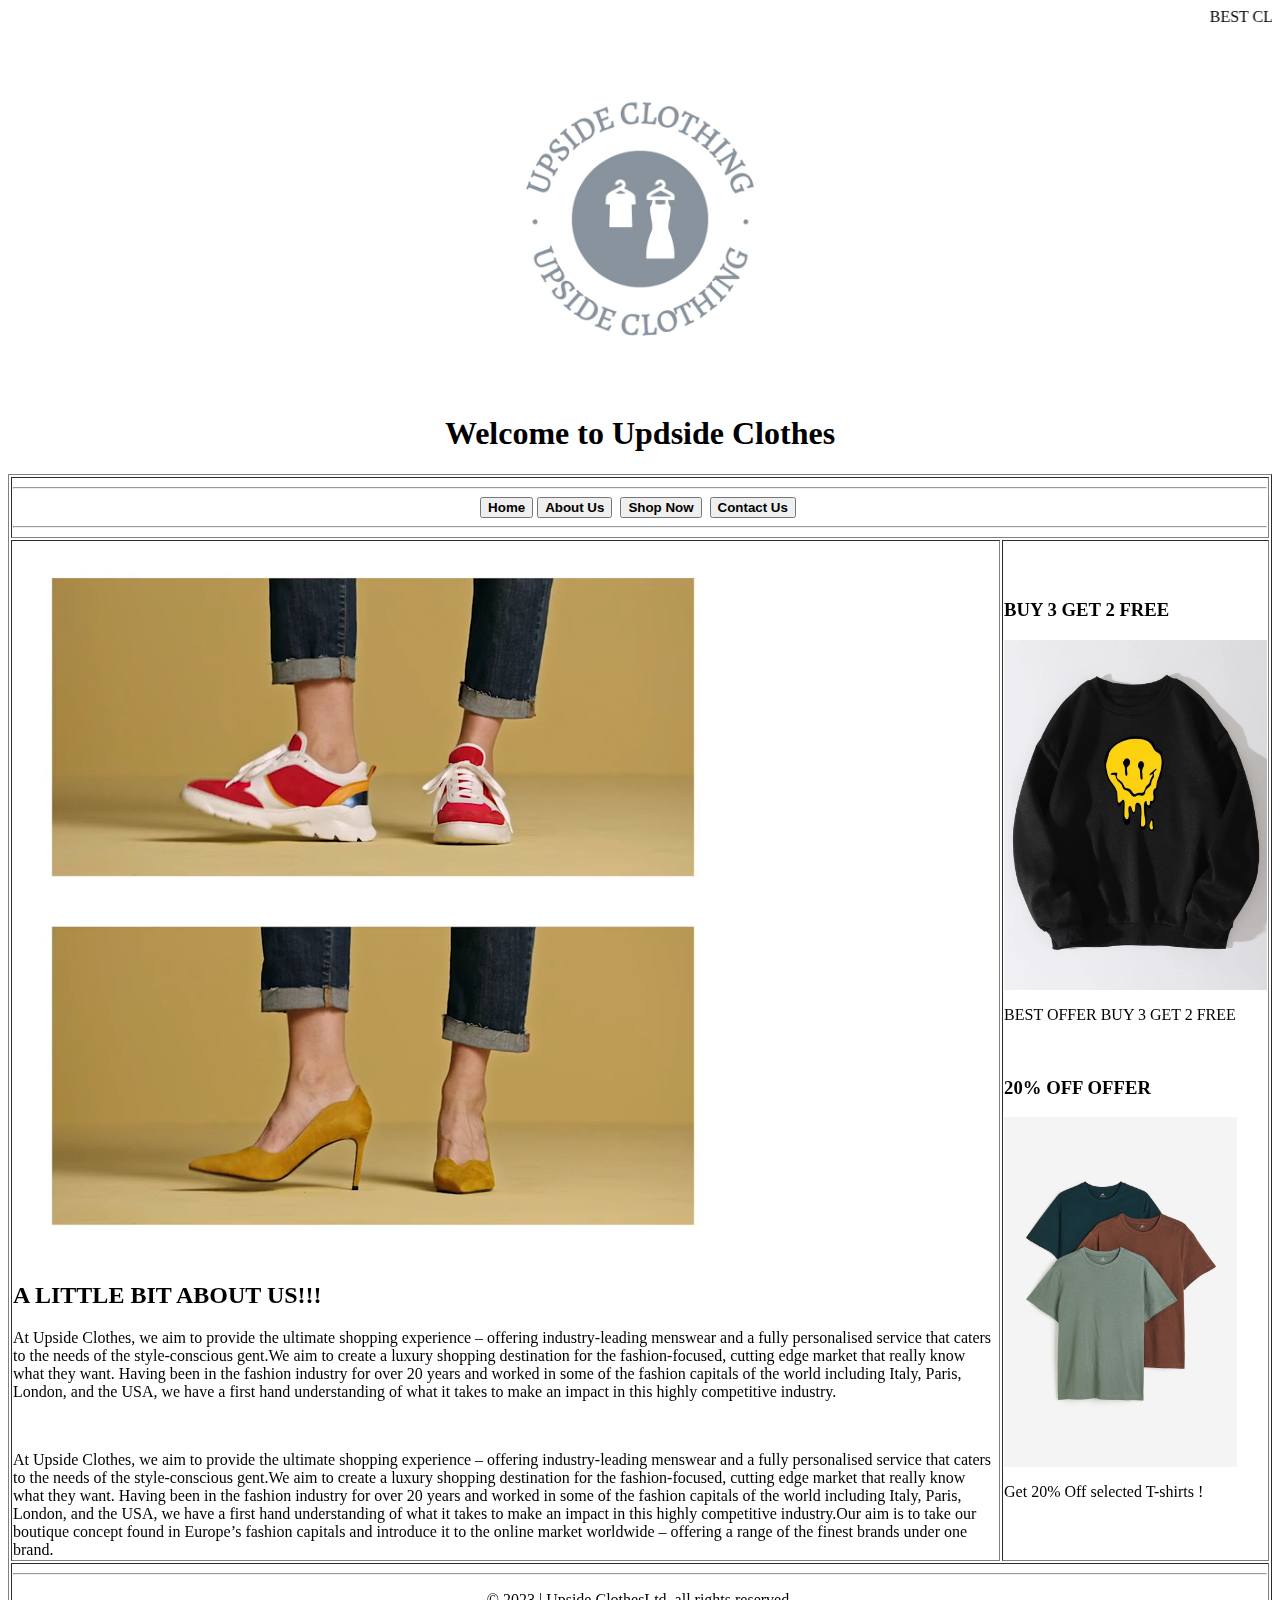
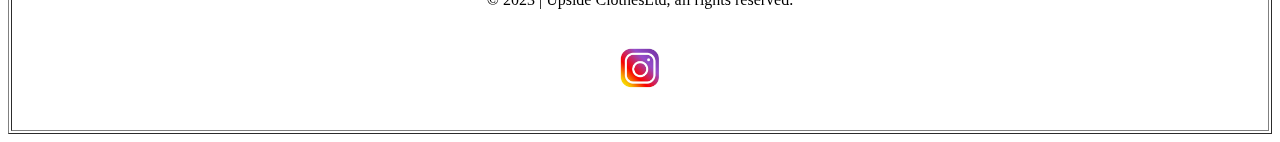
<file: index.html>
<html>
	<head>
		

		<title>Upside Clothes</title>
		<style>

			body { 
				
			}
		</style>
		
	</head>
	<body>
		
		
		
		
		<table class="maintable" border="1">
			<tbody>

				
				
					
						<marquee width="100%" direction="left" >
						BEST CLOTHES Find Something For Everyone At Prices You’ll Love. Payment Options Available. Get 20% Off Your First Credit Order. 
						</marquee>
						<br><br>
						
						<center>
							<img src="mittul logo 1.jpeg" height="350" >
							<h1 style="color: black;" font: bolder 50px inherit;">Welcome to Updside Clothes</h1>
  						</center>
					
						  
				
				<tr>
					<td class="width2" colspan="9">
						<hr>
						<center>
						<a href="homew1.html"><button class="button1"><strong>Home</strong></button></a>
						<a href="aboutw1.html"><button class="button1"><strong>About Us</strong></button></a>&nbsp;
						<a href="shop.html"><button class="button1"><strong>Shop Now</strong></button></a>&nbsp;
						<a href="contact.html"><button class="button1"><strong>Contact Us</strong></button></a>&nbsp;
						<hr></center>
					</td>
				</tr>
				<tr>
					<td class="body1" colspan="2" height="400px">
						<video autoplay muted loop id="myVideo">
							<source src="clothing ad.mp4" type="video/mp4">
						  </video>
						<!--<h2>Hey there, welcome to our new website!</h2>-->
						<!--<p>Take a look around and shop for the latest clothes :)</p>-->
						<h2> A LITTLE BIT ABOUT US!!!</h2>
						<p>At Upside Clothes, we aim to provide the ultimate shopping experience – offering industry-leading menswear and a fully personalised service that caters to the needs of the style-conscious gent.We aim to create a luxury shopping destination for the fashion-focused, cutting edge market that really know what they want. Having been in the fashion industry for over 20 years and worked in some of the fashion capitals of the world including Italy, Paris, London, and the USA, we have a first hand understanding of what it takes to make an impact in this highly competitive industry.</p>
					</br>
						<P>
							At Upside Clothes, we aim to provide the ultimate shopping experience – offering industry-leading menswear and a fully personalised service that caters to the needs of the style-conscious gent.We aim to create a luxury shopping destination for the fashion-focused, cutting edge market that really know what they want. Having been in the fashion industry for over 20 years and worked in some of the fashion capitals of the world including Italy, Paris, London, and the USA, we have a first hand understanding of what it takes to make an impact in this highly competitive industry.Our aim is to take our boutique concept found in Europe’s fashion capitals and introduce it to the online market worldwide – offering a range of the finest brands under one brand.
							
							</P>
						</a>
					</td>
					<td class="sidebar1">
						<div class="div1">
							<h3>BUY 3 GET 2 FREE</h3>
							<img src="16466247071effee2381cc1c9c8d32a0ce67961167_thumbnail_900x.webp" height="350" alt="EVERY TYPE OF CLOTHES">
							<p>BEST OFFER BUY 3 GET 2 FREE</p>
						</div>
						<br>
						<div class="div1">
							<h3>20% OFF OFFER</h3>
							<img src="hmgoepprod.jpg" height="350" alt="T-SHIRTS">
							<p>Get 20% Off selected T-shirts !</p>
						</div>
					</td>
				</tr>
				<tr>
					<td class="width1" colspan="3">
						<hr>
						<p style="text-align:center;">&copy; 2023 | Upside ClothesLtd, all rights reserved.<br><br></p>
						<center><img src="instagram-1581266_960_720.webp" height="50"></center>
						<br> <br>
					</td>
				</tr>
			</tbody>
		</table>
	</body>
</html>
</file>
